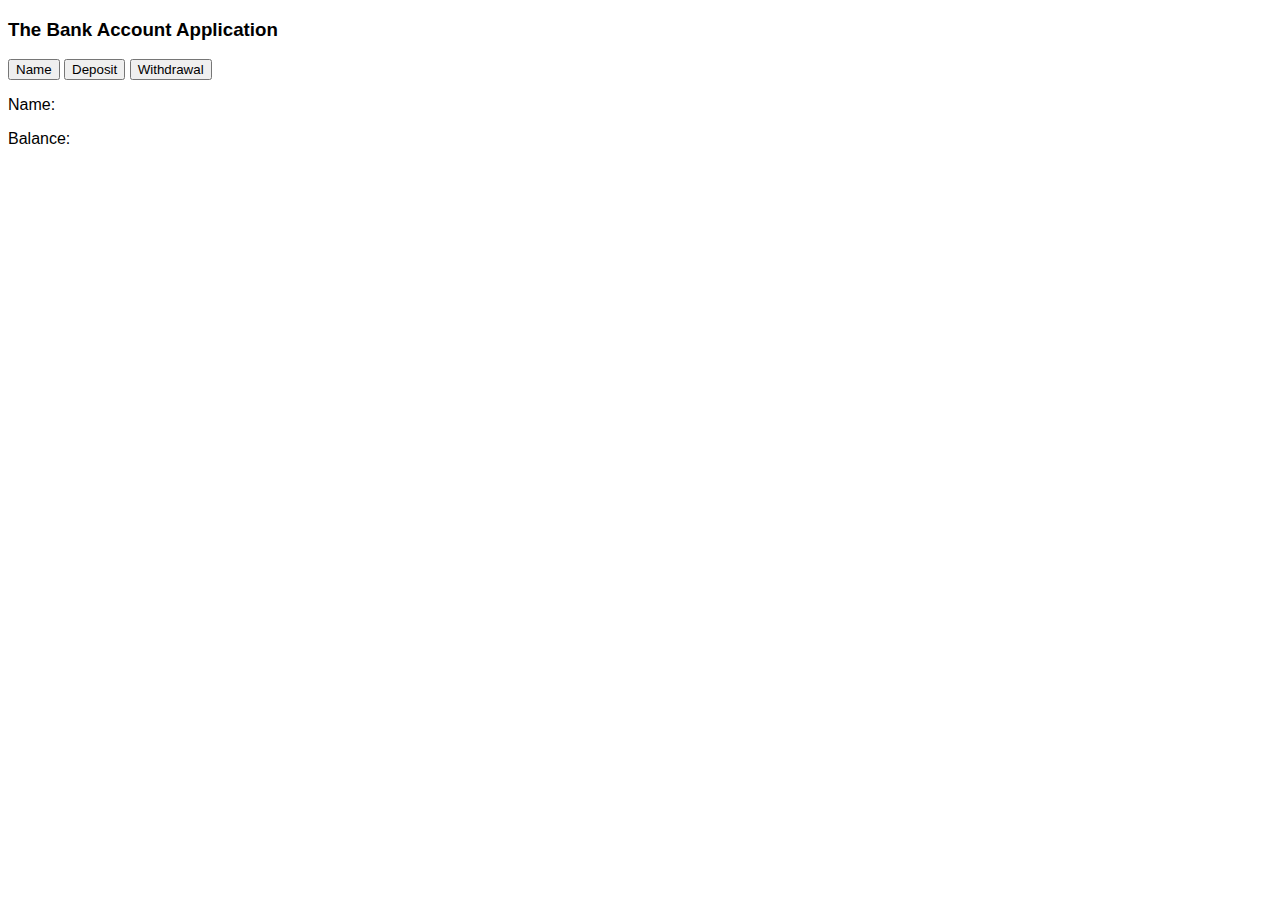
<file: Assignment 8/bankaccount/index.html>
<!DOCTYPE html>
<html lang="en">
<head>
    <meta charset="UTF-8">
    <title>Assignment 8 - The Bank Account Application</title>
    <script src="js/script.js"></script>
    <link rel="stylesheet" type="text/css" href="css/styles.css">
</head>
<body>
    <h3>The Bank Account Application</h3>
    <form>
        <input type="button" value="Name" onclick="getName();"/>
        <input type="button" value="Deposit" onclick="getDeposit();"/>
        <input type="button" value="Withdrawal" onclick="getWithdrawal();"/>
    </form>
    <div id="name">
        <p>Name:</p>
    </div>
    <div id=balance>
        <p>Balance:</p>
    </div>
</body>
</html>
</file>
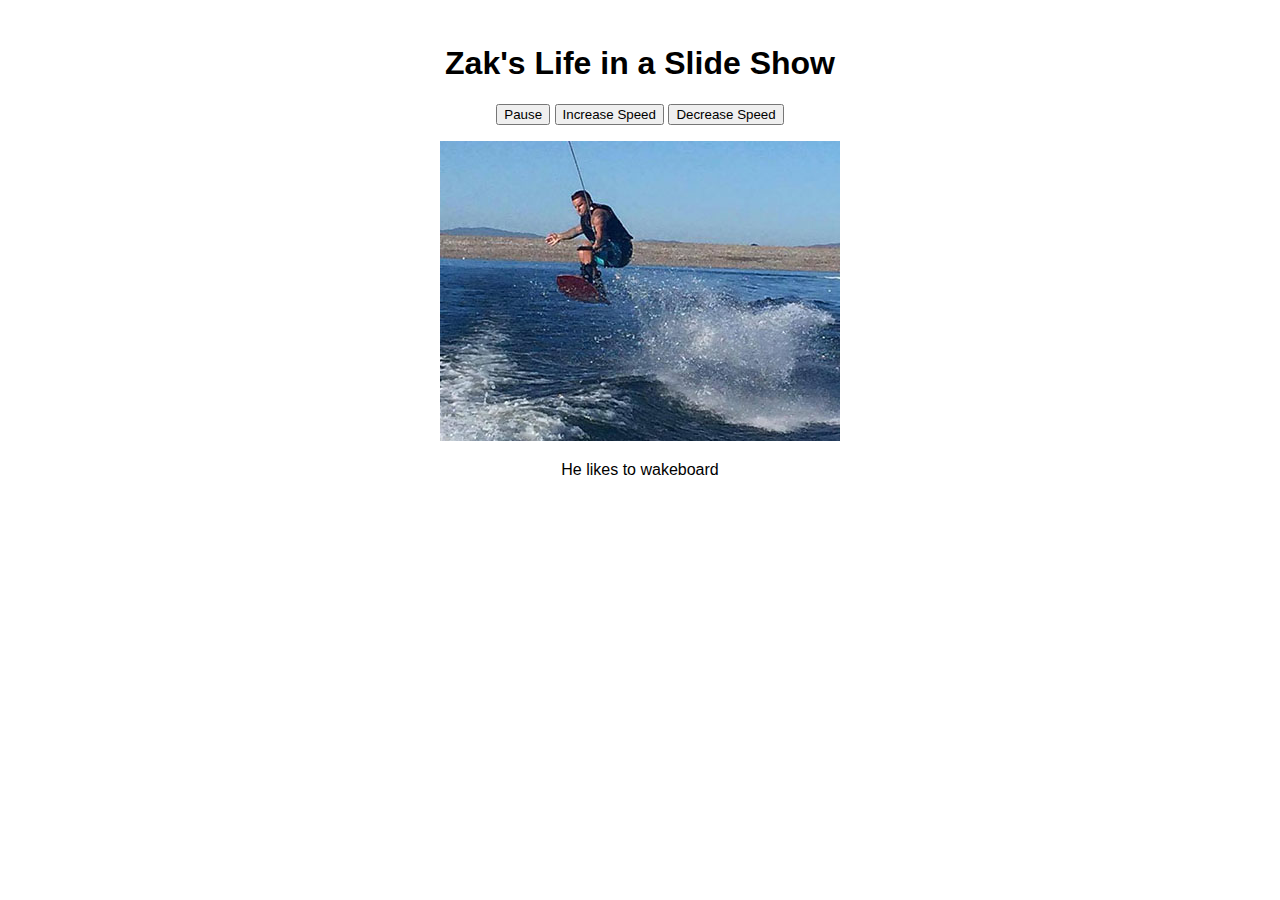
<file: Assignment 8/slideshow/index.html>
<!DOCTYPE html>
<html>
<head>
    <title>Assignment 8 - The Slide Show Application (Change Speed)</title>
    <link href="css/styles.css" rel="stylesheet">
    <script src="js/slideshow.js"></script>
</head>

<body>
    <main>
        <h1>Zak's Life in a Slide Show</h1>
        <p><input type="button" id="play_pause" value="Pause">
        <button onclick="increase()">Increase Speed</button>
        <button onclick="decrease()">Decrease Speed</button></p>
        <p><img src="images/wakeboard.jpg" id="image" alt=""></p>
        <p><span id="caption">He likes to wakeboard</span></p>
    </main>
</body>
</html>
</file>
<file: Assignment 8/bankaccount/css/styles.css>
body {
    font-family: sans-serif;
}
main {
    width: 500px;
    margin: 0 auto;
    padding: 1em;
    text-align: center;
}
</file>
<file: Assignment 8/slideshow/css/styles.css>
body {
    font-family: sans-serif;
}
main {
    width: 550px;
    margin: 0 auto;
    padding: 1em;
    text-align: center; 
}
</file>
